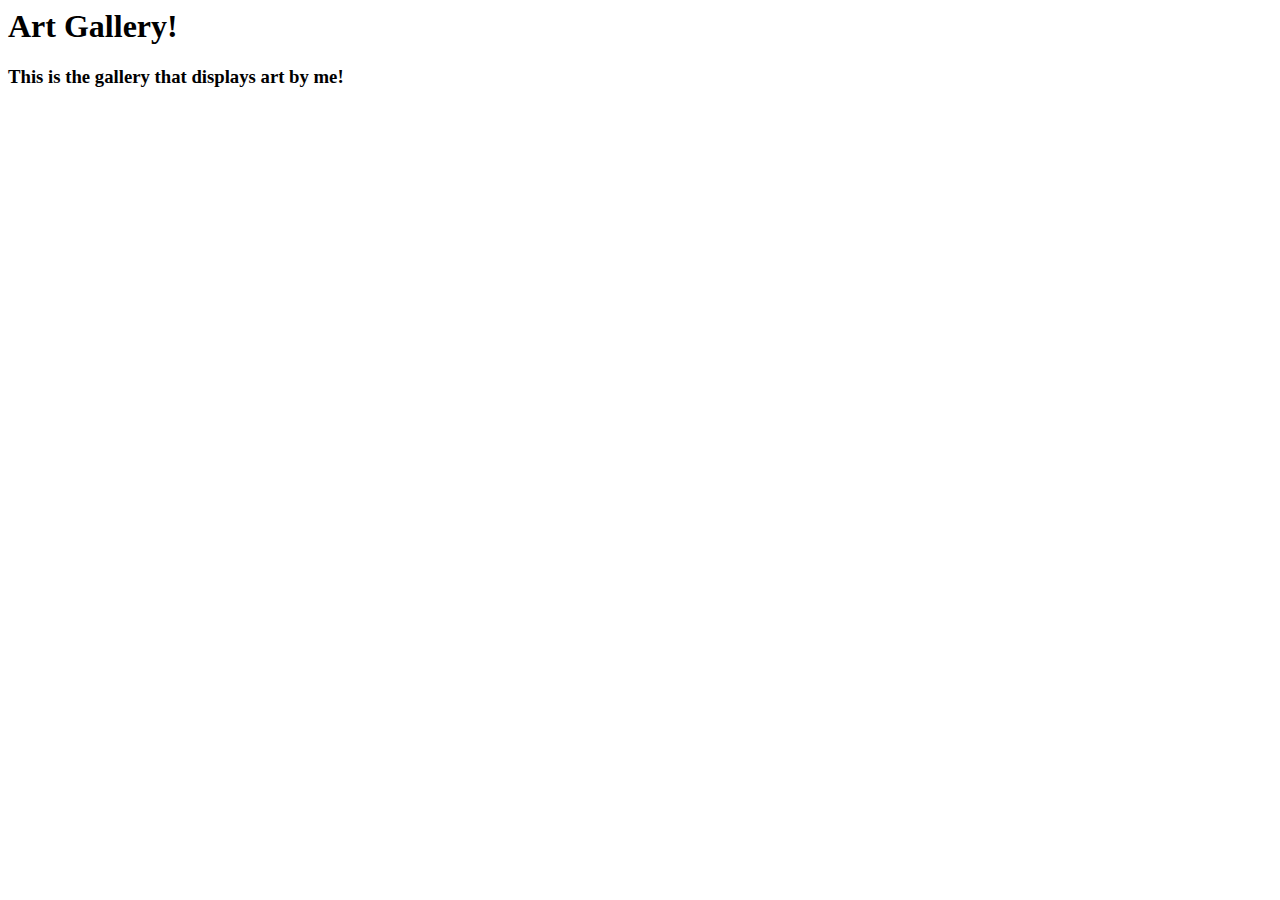
<file: art.html>
<html>
<head>
  <meta charset="utf-8">
  <meta name="viewport" content="width=device-width">
  <title>Art Gallery</title>
  <link rel="styleheet" type="text/css" href="/styles.css">
</head>
<body>
 <div class="heading">
  <h1 class="header">
    Art Gallery!
  </h1>
   <h3 class="subheader">
     This is the gallery that displays art by me!
   </h3>
 </div>
  
</body>
</html>
</file>
<file: styles.css>
body {
      font-family: sans-serif;
      text-align: center;
    }

    .welcome {
      color:#086A87;
      background-color:#F5ECCE;
      padding:16px;
    }
    
    .thisisthehub {
      color:#0489B1;
      background-color:#F3E2A9;
      padding:16px;
    }
    
    .whatwehave {
      color:#01A9DB;
      background-color:#F5DA81;
      padding:16px;
    }

    .buttons img {
      width: 150px
     }
    
    
    .dadslist {
      color:brown;
      background-color:#BDBDBD;
      padding:20px;
      border-radius:10px;
    }
    
    .artgallery {
      background-color:#A9F5E1;
      border-radius:10px;
      padding:20px;
      color:#848484;
    }
    
    .thisisthegallery {
      color:#848484;
    }

    .pictureoffoods {
      width:275px
    }

    ol {
      list-style-position: inside;
    }
    
    li {
      font-family:sans-serif;
      font-weight:bold;
    }
</file>
